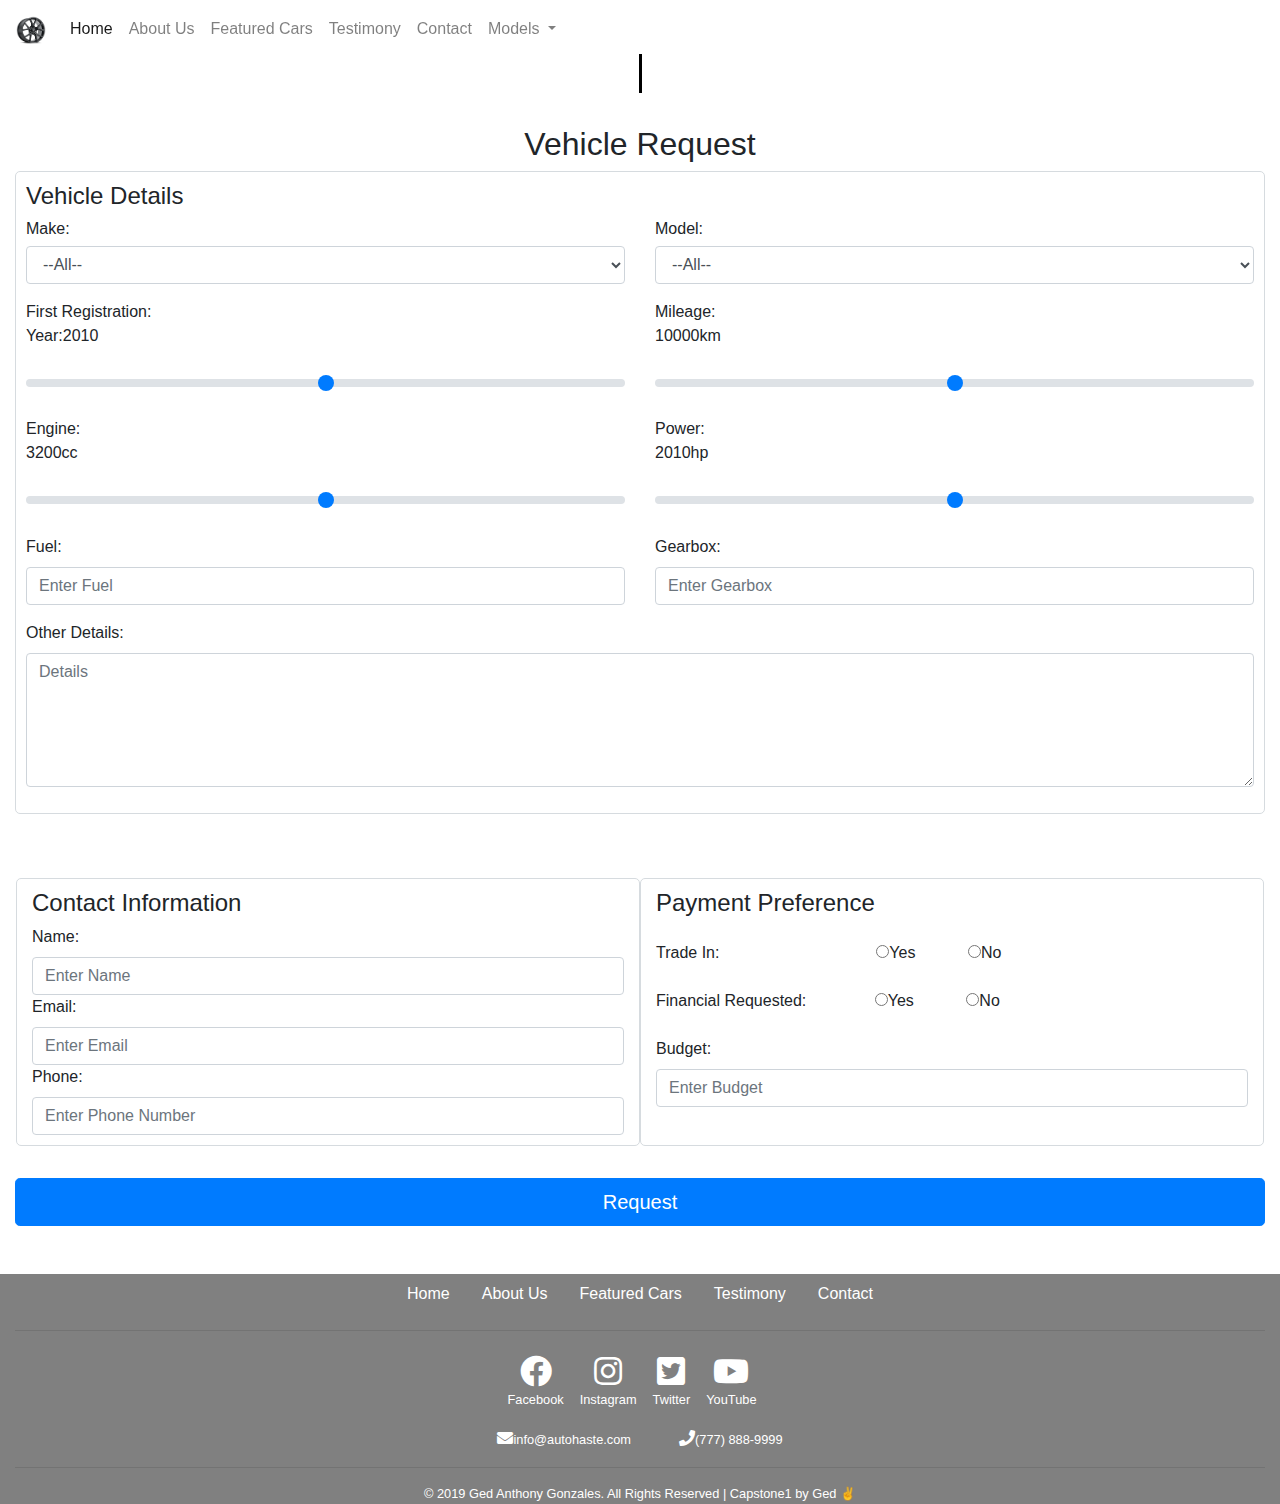
<file: request.html>
<!DOCTYPE html>
<html lang="en">
<head>
	<meta charset="UTF-8">
	<title>Request Car</title>
	<link rel=" shortcut icon" type="image/png" href="favicon.ico">
	<meta name="viewport" content="width=device-width, initial-scale=1.0">
	<link rel="stylesheet" href="assets/css/style.css">
	<link rel="stylesheet" href="assets/css/bootstrap.min.css">
  <link href="https://unpkg.com/aos@2.3.1/dist/aos.css" rel="stylesheet">
    <link rel="stylesheet" href="https://cdnjs.cloudflare.com/ajax/libs/font-awesome/5.11.2/css/all.min.css">
</head>
<body>

<nav class="navbar navbar-expand-lg navbar-light bg-gradient-warning fixed-top">
  <a class="navbar-brand" href="index.html"><img src="assets/images/logo.jpg" alt="" class="logopic"></a>
  <button class="navbar-toggler" type="button" data-toggle="collapse" data-target="#navbarSupportedContent" aria-controls="navbarSupportedContent" aria-expanded="false" aria-label="Toggle navigation">
    <span class="navbar-toggler-icon"></span>
  </button>

  <div class="collapse navbar-collapse" id="navbarSupportedContent">
    <ul class="navbar-nav mr-auto">
      <li class="nav-item active">
        <a class="nav-link" href="index.html">Home <span class="sr-only">(current)</span></a>
      </li>
      <li class="nav-item">
        <a class="nav-link" href="index.html">About Us</a>
      </li>
        <li class="nav-item">
        <a class="nav-link" href="index.html" tabindex="-1" aria-disabled="true">Featured Cars</a>
      </li>
        <li class="nav-item">
        <a class="nav-link" href="index.html" tabindex="-1" aria-disabled="true">Testimony</a>
      </li>
      <li class="nav-item">
        <a class="nav-link" href="index.html" tabindex="-1" aria-disabled="true">Contact</a>
      </li>
      <li class="nav-item dropdown">
        <a class="nav-link dropdown-toggle" href="#" id="navbarDropdown" role="button" data-toggle="dropdown" aria-haspopup="true" aria-expanded="false">
          Models
        </a>
        <div class="dropdown-menu" aria-labelledby="navbarDropdown">
          <a class="dropdown-item" href="">Aston Martin</a>
          <a class="dropdown-item" href="">Bentley</a>
          <a class="dropdown-item" href="">BMW</a>
          <a class="dropdown-item" href="">Bugatti</a>
          <a class="dropdown-item" href="">Ferrari</a>
          <a class="dropdown-item" href="">Lamborghini</a>
          <a class="dropdown-item" href="">Maserati</a>
          <a class="dropdown-item" href="">Mercedes</a>
          <a class="dropdown-item" href="">Mustang</a>
          <a class="dropdown-item" href="">Porsche</a>
        </div>
      </li>
    </ul>
  </div>
</nav>



  <br><br>
  <div class="vl text-center">  </div><br>


<section class="container-fluid">
  <h2 class="d-flex justify-content-center align-items-center">Vehicle Request</h2>
  <form>
		<fieldset class="fieldset-auto-width request">
		<div class="titlerequest"><h4>Vehicle Details</h4></div>
		<div class="row mb-3">	
		<div class="col-md-6">
			<h6>Make:</h6>
		<select class="form-control">
  	  <option>--All--</option>
      <option>Aston Martin</option>
      <option>Bentley</option>
      <option>BMW</option>
      <option>Bugatti</option>
      <option>Ferrari</option>
      <option>Lamborghini</option>
      <option>Maserati</option>
      <option>Mercedes</option>
      <option>Mustang</option>
      <option>Porsche</option>
		</select>
		</div>
		<div class="col-md-6">
			<h6>Model:</h6>
		<select class="form-control">
  		<option>--All--</option>
		</select>
		</div>
		</div>
		
			
			<div class="row mb-3">
				<div class="col-md-6">
				<label for="formControlRange">First Registration: <p><span>Year:</span><span id="demo"></span></p></label>
	    		<input type="range" min="2000" max="2020" class="custom-range" id="customRange">
				</div>
				<div class="col-md-6">
				<label for="formControlRange">Mileage:<p><span id="demo1"></span><span>km</span></p></label>
				<input type="range" min="0" max="20000" class="custom-range" id="customRange1">
				</div>
			</div>

			<div class="row mb-3">
				<div class="col-md-6">
				<label for="formControlRange">Engine:<p><span id="demo2"></span><span>cc</span></p></label>
				<input type="range" min="1000" max="5400" class="custom-range" id="customRange2">
				</div>
				<div class="col-md-6">
				<label for="formControlRange">Power:<p><span id="demo3"></span><span>hp</span></p></label>
				<input type="range" min="100" max="500" class="custom-range" id="customRange3">
				</div>
			</div>
			 


			<div class="row mb-3">
				<div class="col-md-6">
				<label for="formControlRange">Fuel:</label>
	    		<input type="fuel" class="form-control" id="exampleInputFuel" aria-describedby="fuelHelp" placeholder="Enter Fuel">
				</div>
				<div class="col-md-6">
				<label for="formControlRange">Gearbox:</label>
	    		<input type="email" class="form-control" id="exampleInputGearbox" aria-describedby="gearboxHelp" placeholder="Enter Gearbox">
				</div>
			</div>

			
			 <div class="form-group">
   			 <label for="exampleFormControlTextarea1">Other Details:</label>
    		 <textarea class="form-control" id="exampleFormControlTextarea1" rows="5" placeholder="Details"></textarea>
		     </div>
	</fieldset>
</form>

<form action="" class="my-5 ">
	<div class="row justify-content-center p-3">
	<fieldset class="fieldset-auto-width request col-md-6">
	<div class="titlerequest"><h4>Contact Information</h4></div>
		
		<label for="formControlRange">Name:</label><br>
  		<input type="name" class="form-control" id="exampleInputName" aria-describedby="nameHelp" placeholder="Enter Name">
		<label for="formControlRange">Email:</label><br>
  		<input type="email" class="form-control" id="exampleInputEmail" aria-describedby="emailHelp" placeholder="Enter Email">
  		<label for="formControlRange">Phone:</label><br>
  		<input type="phone" class="form-control" id="exampleInputPhone" aria-describedby="phoneHelp" placeholder="Enter Phone Number">
	

	</fieldset>

	<fieldset class="fieldset-auto-width request col-md-6">
		<div class="titlerequest mb-4"><h4>Payment Preference</h4></div>
		<label for="formControlRange" class="tradein">Trade In:</label>
		&nbsp;<span class="ml-5 mr-5"><input type="radio" name="trade" value="Yes">Yes</span>
		<span class=" mr-5"><input type="radio" name="trade" value="No">No</span>
		<br>
		<label for="formControlRange" class="mr-5 mt-3">Financial Requested:</label>
		<span class="mr-5 ml-3"><input type="radio" name="finance" value="Yes">Yes</span>
		<span><input type="radio" name="finance" value="No">No</span>
		<br>
  		<label for="formControlRange" class="mt-3">Budget:</label><br>
  		<input type="phone" class="form-control" id="exampleInputPhone" aria-describedby="phoneHelp" placeholder="Enter Budget">
	</fieldset>
	</div>
	<button type="button" class="btn btn-primary btn-lg btn-block my-3">Request</button>
</form>
</section>
	



<footer class="foot">
  <div class="container-fluid">
    <div class="row justify-content-center">
       <a class="nav-link" href="#" class=""><p class="text-white">Home</p></a>
        <a class="nav-link" href="#about"><p class="text-white">About Us</p></a>
        <a class="nav-link" href="#features" tabindex="-1" aria-disabled="true"><p class="text-white">Featured Cars</p></a>
        <a class="nav-link" href="#testimony" tabindex="-1" aria-disabled="true"><p class="text-white">Testimony</p></a>
        <a class="nav-link" href="#contact" tabindex="-1" aria-disabled="true"><p class="text-white">Contact</p></a>
    </div>
  <hr class="mb-4 mt-0">
  <div class="row justify-content-center">
    <div class="mr-3">
      <div class="d-flex justify-content-center ">
        <i class="fab fa-facebook text-white fa-2x"></i>
      </div>
      <small class="text-white">Facebook</small>
    </div>
     <div class="mr-3">
      <div class="d-flex justify-content-center ">
        <i class="fab fa-instagram text-white fa-2x"></i>
      </div>
      <small class="text-white">Instagram</small>
    </div>
     <div class="mr-3">
      <div class="d-flex justify-content-center ">
        <i class="fab fa-twitter-square text-white fa-2x"></i>
      </div>
      <small class="text-white">Twitter</small>
    </div>
    <div class="mr-3">
      <div class="d-flex justify-content-center ">
        <i class="fab fa-youtube text-white fa-2x"></i>
      </div>
      <small class="text-white">YouTube</small>
    </div>
  </div>
  <div class="row justify-content-center mt-3 text-white">
    <div class="mr-5">
    <i class="fas fa-envelope"></i><small>info@autohaste.com</small>
    </div>
    <div>
    <i class="fas fa-phone"></i><small>(777) 888-9999</small>
    </div>
  </div>
  <hr>
  <small class="text-white d-flex justify-content-center">&copy; 2019 Ged Anthony Gonzales. All Rights Reserved | Capstone1 by Ged &#9996;</small>
  </div>
</footer>








  <script src="assets/js/jquery-3.4.1.min.js"></script>
  <script src="assets/js/popper.min.js"></script>
  <script src="assets/js/bootstrap.min.js"></script>
  <script src="https://unpkg.com/aos@2.3.1/dist/aos.js"></script>
  <script>
  AOS.init();
</script>
<script src="assets/js/script.js"></script>
</body>
</html>
</file>
<file: assets/css/style.css>
html{
	scroll-behavior: smooth;
}
.homepic{
	height: 100vh;
	object-fit: cover !important;
	background-size: cover;
	margin: 0;
}

.carselect{
	height: 300px;
	width: 100px;
	object-fit: cover !important;
	/*object-fit: cover;*/
}

.logopic{
	height: 30px;
	width: 30px;

}

.cars{
	background: #D6DBDF;
	;
}


.titlerequest{
	margin: 0;
}

.request{
	border: 1px solid #D6DBDF;
	;
	padding: 10px;
	border-radius: 5px;
}
.tradein{
	margin-right: 100px;
}

.overlay {
  position: absolute;
  bottom: 0;
  left: 0;
  right: 0;
  background-color: #C8C8C8;
  overflow: hidden;
  width: 100%;
  height: 0;
  transition: .5s ease;
}

.overlaycontain:hover .overlay {
  height: 100%;
}
.overlaycontain {
  position: relative;
  width: 100%;
}

.overlaytext {
  color: black;
  font-size: 20px;
  position: absolute;
  top: 50%;
  left: 50%;
  -webkit-transform: translate(-50%, -50%);
  -ms-transform: translate(-50%, -50%);
  transform: translate(-50%, -50%);
  text-align: center;
}


.homepic { 
  /* The image used */
  background-image: url("../images/header.jpg");

  /* Full height */
  height: 100vh; 
  width: 100%;

  /* Center and scale the image nicely */
  background-position: center;
  background-repeat: no-repeat;
  background-size: cover;
}


.teampic{
	height: 200px;
	/*object-fit: cover !important;*/
	background-size: cover;
}

.vl {
  /*border-left: 3px solid black;
  height: 30px;
  position: absolute;
  left: 50%;
  margin-left: -3px;
  top: 0;*/
  font-size: 35px;
}

.vl:before {
	content: " ";
	border-left: 3px solid black;
}

.words{
	text-align: justify;
}




/*flickity trial*/
/* external css: flickity.css */

* { box-sizing: border-box; }

body { font-family: sans-serif; }

.carousel {
  background: white;
  /*background: #EEE;*/
}

.carousel-cell {
  width: 66%;
  height: 100%;
  margin-right: 10px;
  background: #8C8;
  border-radius: 5px;
  counter-increment: gallery-cell;
}
 
 .gallery-cell {
    width: 100%;
    height: 200px;
    padding: 40px;
    /*overflow-y: auto;*/
    // Flexbox Settings
    display: flex;
    flex-direction: column;
    flex-wrap: nowrap;
    justify-content: center;
    align-content: stretch;
    align-items: center;
  }



/*flickity trial*/

.carreq{
	background: #D6DBDF;
}



.foot{

background: grey;
}


.testi{
	text-align: center;
}

.cartab{

	background: #D6DBDF !important;
	border: none !important;
}
</file>
